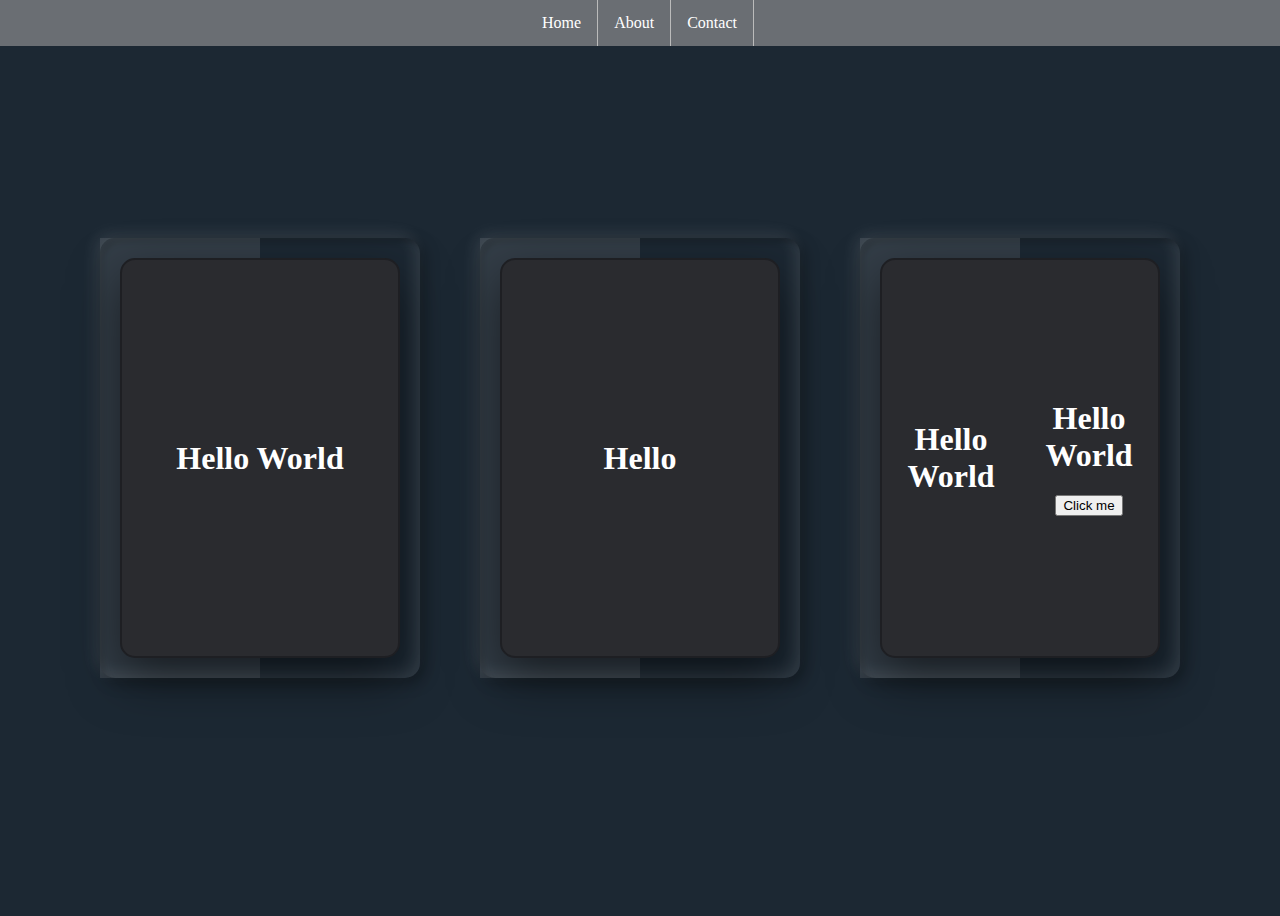
<file: Pages/index.html>
<head>
        <meta charset="utf-8">
        <link rel="stylesheet" href="styles.css">
        <link rel="stylesheet" href="navs.css">
    </head>
        <title>Lets fight world hunger</title>
            <body>
                <ul>
                    <li><a href="index.html">Home</a></li>
                    <li><a href="about.html">About</a></li>
                    <li><a href="contact.html">Contact</a></li>
                </ul>
                <div class="container">
                    <div class="card">
                        <div class="box">
                            <div class = "content">
                                <h1> Hello World</h1>
                            </div>
                        </div>
                    </div>
                    <div class="card">
                        <div class="box">
                            <div class = "content">
                                
                                <h1>Hello</h1>
                                <!---<h1> <button onclick="window.location.href='about.html'">hello </button></h1>-->
                            </div>
                        </div>
                    </div>
                    <div class="card">
                        <div class="box">
                            
                            
                            <div class = "content">
                            
                           <h1>Hello World</h1> 
                           
                        </div>
                        <div class = "content">
                        <h1>Hello World </h1>    
                        <h1><button onclick="window.location.href='about.html'"> Click me</button></h1>
                        </div>

                        </div>
                    </div>

                </div>
              
            </body>



</html>
</file>
<file: Pages/styles.css>
/* black background using flexbox */
/* Credit: https://www.youtube.com/watch?v=tBAH2PmzM8M&t=0s */


/* background */
body {
  background-color: black;
  color: white;
  display: flex;
  background: 100vh;
  flex-direction: column;
  justify-content: center;
  align-items: center;
  flex-wrap: wrap;
  min-height: 100vh;
  background: #1C2833;

}

/* parent */
.container
{
    display : flex;
    justify-content: center;
    align-items: center;
    flex-wrap: wrap;
    max-width: 1200px;
    margin : 40px 0;


}
/* child  of container */
.container .card
{
    position: relative;
    min-width: 320px;
    height: 440px;
    box-shadow: 
        inset 5px 5px 5px rgba(0,0,0,0.2),
        inset -5px -5px 15px rgba(255,255,255,0.1),
        5px 5px 15px rgba(0,0,0,0.3),
        -5px -5px 15px rgba(255,255,255,0.1);
    border-radius: 15px;
    margin: 30px;

}



.container .card .box
{  /* child of card */
    position: absolute;
    top: 20px;
    left: 20px;
    right: 20px;
    bottom: 20px;
    background: #2a2b2f;
    border: 2px solid #1e1f23;
    border-radius: 15px;
    box-shadow: 0 20px 50px rgba(0,0,0,0.5);
    transition : 0.5s;
    display: flex;
    justify-content: center;
    align-items: center;

}
/* animation for box */
.container .card .box:hover
{
    transform : translateY(-50px);
    box-shadow: 0 40px 70px rgba(0,0,0,0.5);

}

.container .card::before
{
    content: '';
    position: absolute;
    top : 0;
    left: 0;
    width: 50%;
    height: 100%;
    background: rgba(255, 255,255, 0.1);

}

.container .card .box .content
{
    padding : 20px;
    text-align: center;
}

.container .card .box .content .button
{
    background-color: #515978;
    color: white;
    border: 2px solid #c3cfff;
    border-radius: 15px;
    box-shadow: 0 20px 50px rgba(0, 0, 0, 0.5);
    transition : 0.5s;
    display: flex;
    justify-content: center;
    align-items: center;
    margin: 20px;
    padding: 10px;
    font-size: 20px;
    font-weight: bold;
    cursor: pointer;
}
</file>
<file: Pages/navs.css>
ul
{
    list-style-type: none;
    margin: 0px;
    padding: 0;
    overflow: hidden;
    background-color: #6a6e73;
    position: fixed;
    top: 0;
    width: 100%;
    display: flex;
    align-items: center;
    justify-content: center;

}


li
{
    float: left;
    border-right: 1px solid #bbb;
    
}

li a
{
    display: block;
    color: white;
    text-align: center;
    padding: 14px 16px;
    text-decoration: none;
}

li a:hover
{
    background-color: #111;

}
</file>
